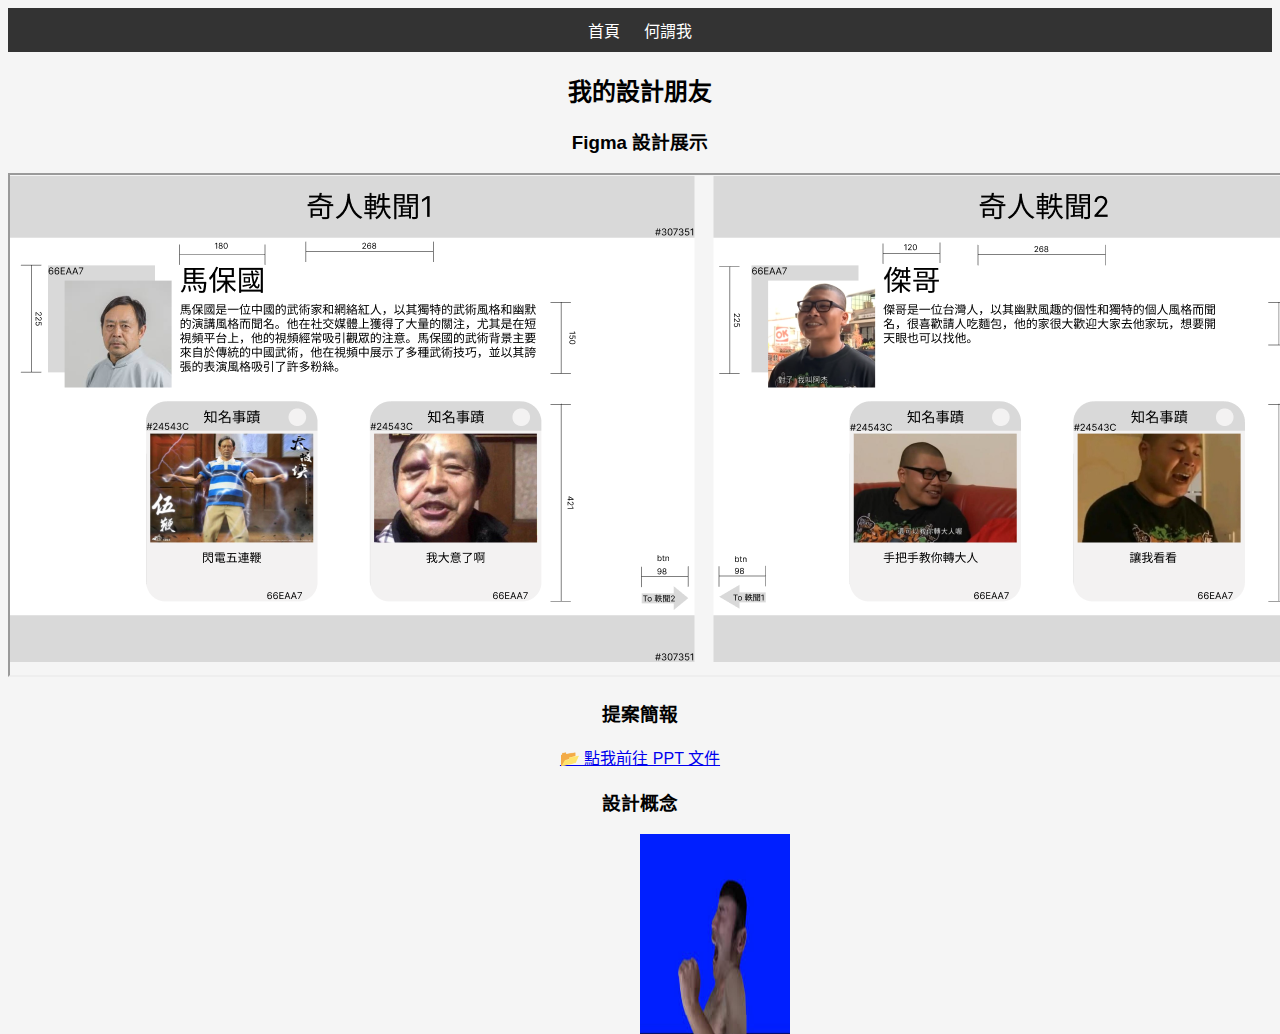
<file: index.html>
<!DOCTYPE html>
<html lang="zh-TW">
<head>
    <meta charset="UTF-8">
    <title>設計朋友</title>
    <link rel="stylesheet" href="style.css">
</head>
<body>
<nav>
    <a href="index.html">首頁</a>
    <a href="settings.html">何謂我</a>
</nav>

<section>
    <h2>我的設計朋友</h2>

    <!-- 🔹 Figma 預覽 -->
    <h3>Figma 設計展示</h3>
    <iframe width="1400" height="500" src="螢幕擷取畫面%202025-05-27%20095442.png" allowfullscreen></iframe>

    <!-- 🔹 PPT 下載連結 -->
    <h3>提案簡報</h3>
    <a href="https://docs.google.com/presentation/d/1y3JSyW27kxRRLCg2_W64ScdhyB-mX5Di/edit?usp=drive_link&ouid=102895500012008604398&rtpof=true&sd=true" download>📂 點我前往 PPT 文件</a>

    <!-- 🔹 圖片預覽（如果不想嵌入 Figma） -->
    <h3>設計概念</h3>
    <a href="https://www.figma.com/design/MULYSytplOB47zGrt1AhBw/Untitled?node-id=0-1&t=JY0yisaiv20q8vBl-1" target="_blank">
        <img src="images%20(1).jpg" width="600" height="200" alt=撅作品的人">
    </a>
</section>
</body>
</html>
</file>
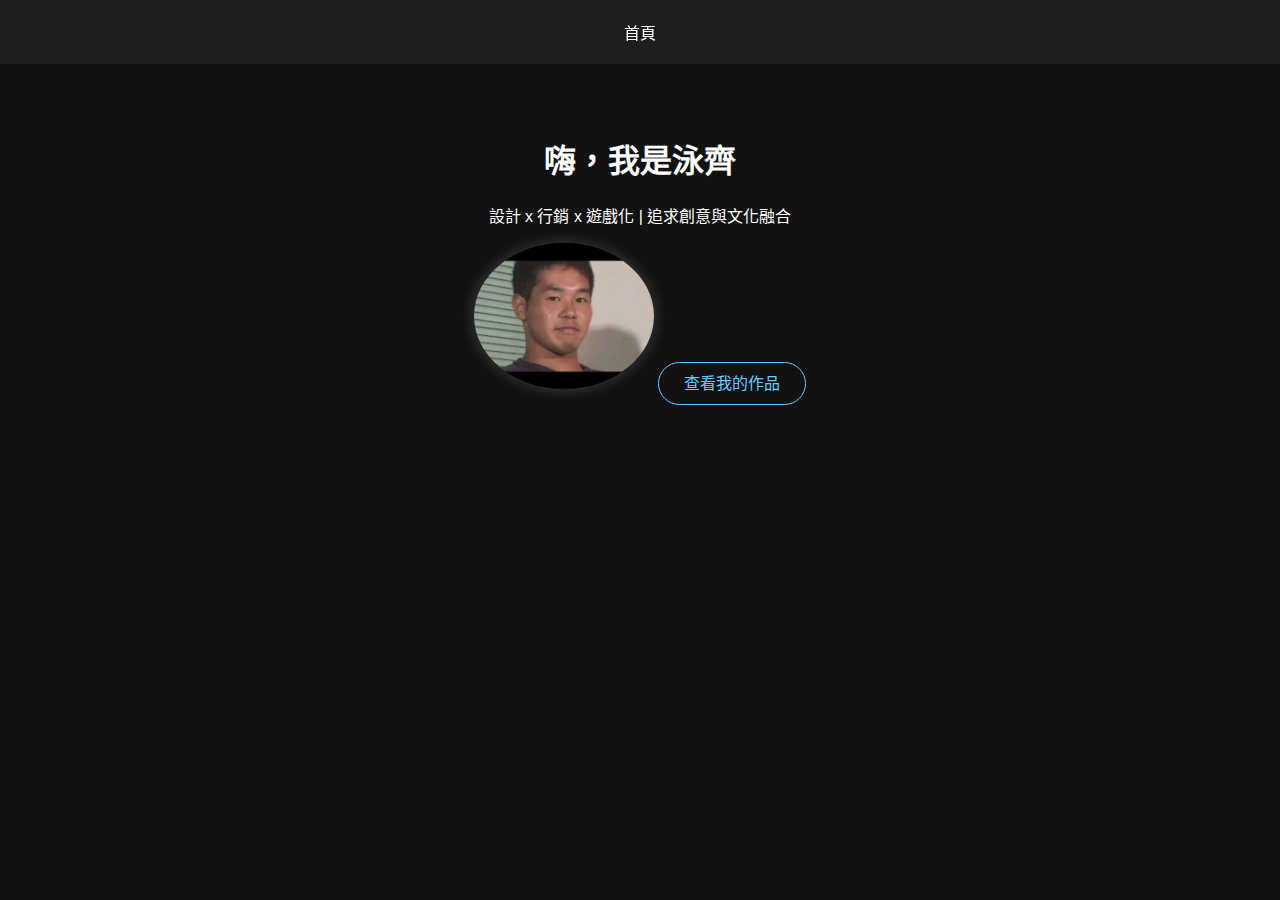
<file: settings.html>
<!DOCTYPE html>
<html lang="zh-TW">
<head>
    <meta charset="UTF-8">
    <title>我的個人網站</title>
    <link rel="stylesheet" href="style2.css">

</head>
<body>
<nav>
    <a href="index.html">首頁</a>
</nav>

<section>
    <h1>嗨，我是泳齊</h1>
    <p>設計 x 行銷 x 遊戲化 | 追求創意與文化融合</p>
    <img src="109951164009237430.jpg">
    <a href="index.html" class="button">查看我的作品</a>
</section>
    <script src="script.js"></script>
</body>
</html>
</file>
<file: style.css>
body {
    font-family: Arial, sans-serif;
    text-align: center;
    background-color: #f5f5f5;
}
nav {
    background: #333;
    padding: 10px;
}
nav a {
    color: white;
    text-decoration: none;
    padding: 10px;
}
section {
    margin-top: 20px;
}
@keyframes floatAround {
    0% { transform: translate(0, 0); }
    25% { transform: translate(400px, 200px); }
    50% { transform: translate(-1000px, -300px); }
    75% { transform: translate(300px, -300px); }
    100% { transform: translate(0, 0); }
}

img {
    position: absolute;
    width: 150px;
    animation: floatAround 10s infinite alternate ease-in-out;
}
</file>
<file: style2.css>
/* ✨ 全局設定 */
body {
    font-family: "Inter", sans-serif;
    background-color: #121212;
    color: #fff;
    margin: 0;
    padding: 0;
    display: flex;
    flex-direction: column;
    align-items: center;
    justify-content: center;
}

/* 🚀 導航欄 */
nav {
    width: 100%;
    padding: 20px 0;
    text-align: center;
    background: rgba(255, 255, 255, 0.05);
    backdrop-filter: blur(10px);
}

nav a {
    color: #ffffff;
    text-decoration: none;
    padding: 15px 25px;
    font-weight: 500;
    transition: all 0.3s ease-in-out;
}

nav a:hover {
    color: #66ccff;
}

/* 📌 主內容區域 */
section {
    width: 60%;
    text-align: center;
    padding: 50px 0;
}

/* 🎨 按鈕設計 */
.button {
    padding: 12px 25px;
    border: 1px solid #66ccff;
    color: #66ccff;
    text-decoration: none;
    border-radius: 25px;
    transition: all 0.3s ease-in-out;
}

.button:hover {
    background: #66ccff;
    color: #121212;
}

/* 📸 圖片設計 */
img {
    width: 180px;
    border-radius: 50%;
    box-shadow: 0 0 15px rgba(255, 255, 255, 0.2);
}
</file>
